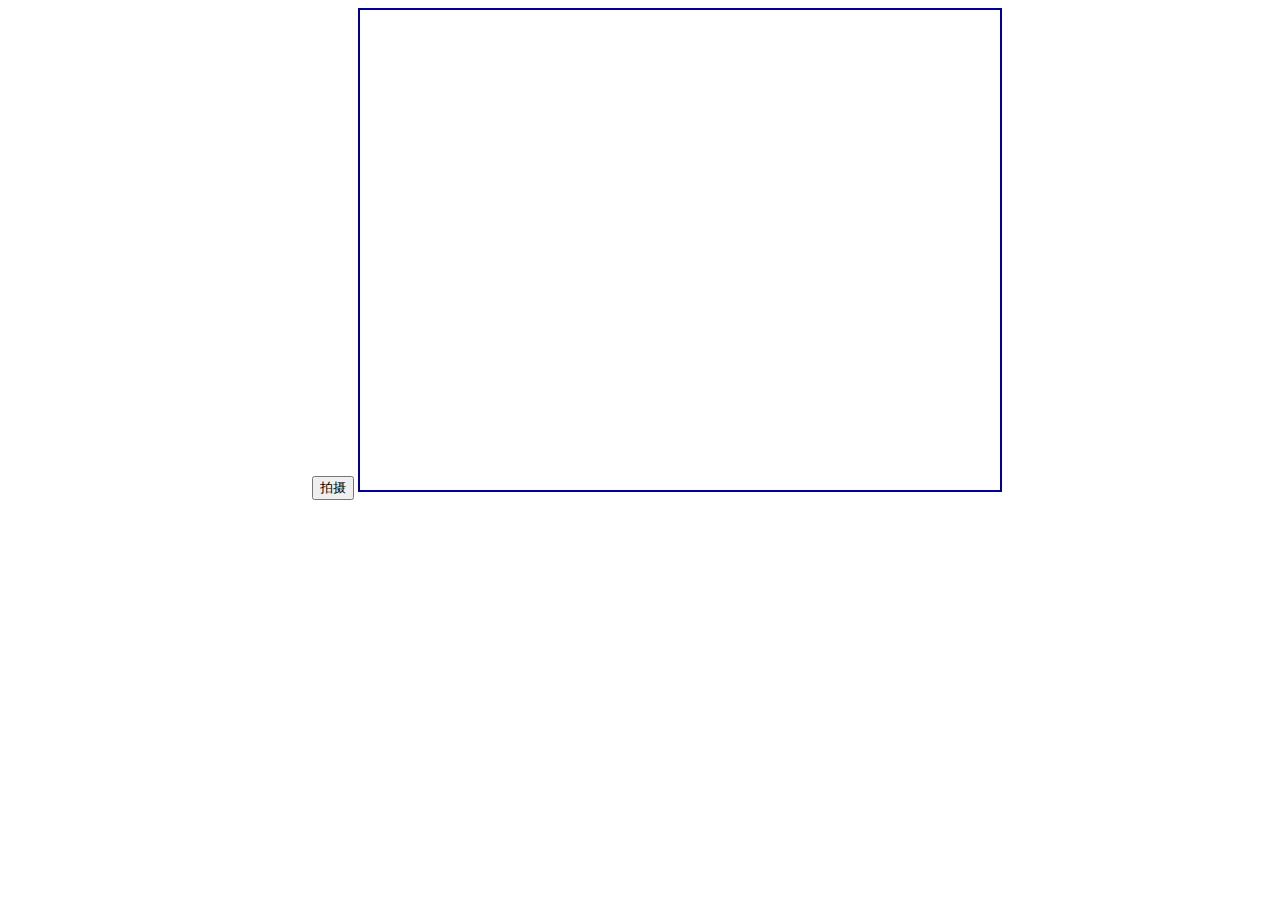
<file: html5/capture.html>
<!DOCTYPE html>
<html lang="en">
<head>
	<meta charset="UTF-8">
	<meta author="jihong.zjh">
	<title>HTML5控制摄像头</title>
</head>
<body>
	<video id="video" autoplay>
	</video>
	<button id="snap">拍摄</button>
	<canvas id="canvas" style="border:2px solid #000099" width="640" height="480">
		no canvas availabel
	</canvas>
</body>
<script>
	var canvas = document.getElementById("canvas"),
		context = canvas.getContext("2d"),
		video = document.getElementById("video"),
		videoObj = {"video":true};
	var errcb = function(e){
		console.log("error:",e);
	}

	if(navigator.getUserMedia){
		navigator.getUserMedia(videoObj,function(stream){
			video.src = stream;
			video.play();
		},errcb);
	}else if(navigator.webkitGetUserMedia){
		navigator.webkitGetUserMedia(videoObj,function(stream){
			video.src = window.webkitURL.createObjectURL(stream);
			video.play();
		},errcb);
	}else if(navigator.mozGetUserMedia){
		navigator.mozGetUserMedia(videoObj,function(stream){
			video.src = window.URL.createObjectURL(stream);
			video.play();
		},errcb);
	}

	document.getElementById("snap").addEventListener("click",function(){
		context.drawImage(video,0,0,640,480);
	})
</script>
</html>
</file>
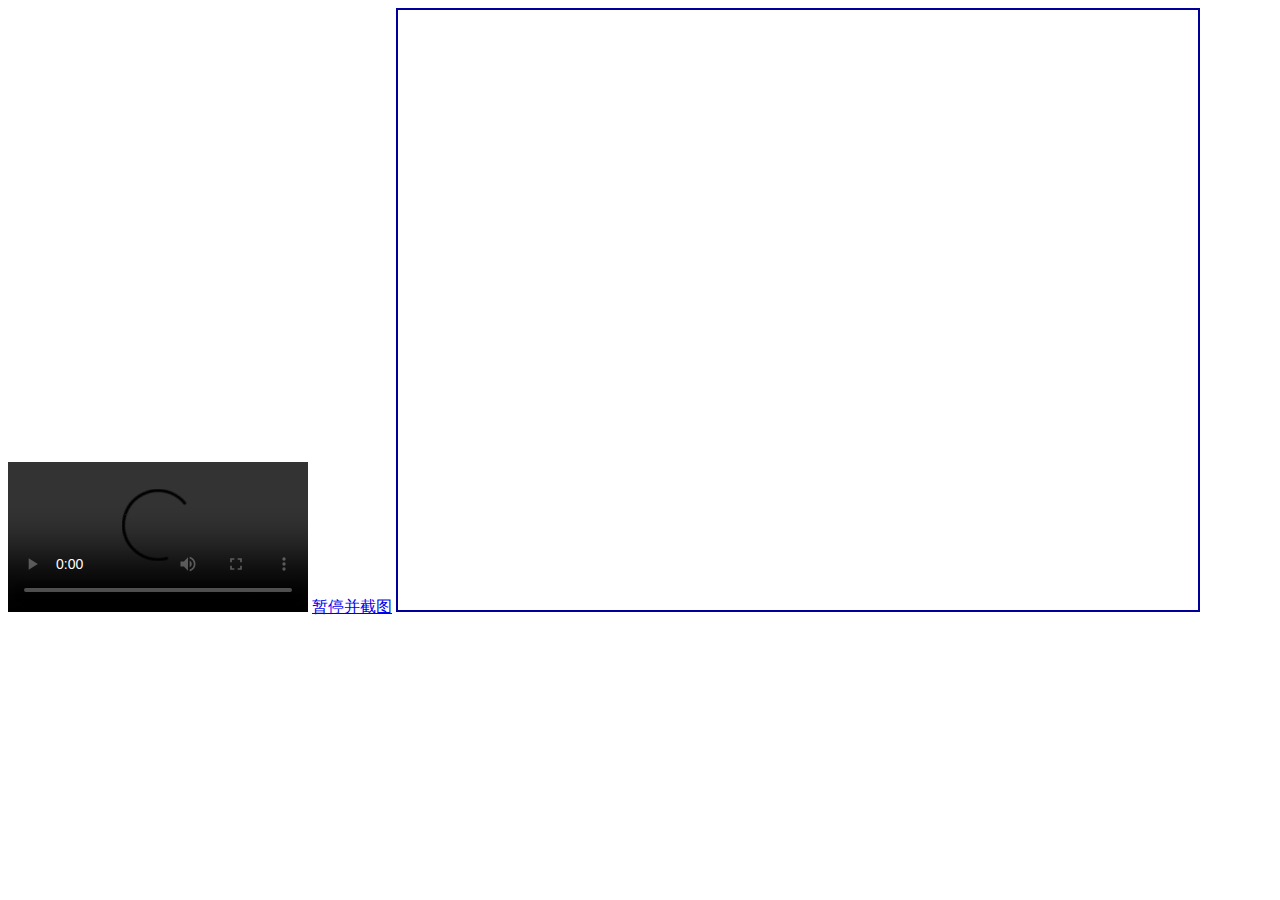
<file: html5/video_capture.html>
<!DOCTYPE html>
<html lang="en">
<head>
	<meta charset="UTF-8">
	<meta author="jihong.zjh">
	<title>播放视频并暂停截图</title>
</head>
<body>
	<video id="video" controls="controls" autoplay>
		<source src="http://upload.wikimedia.org/wikipedia/commons/7/75/Big_Buck_Bunny_Trailer_400p.ogg">
	</video>

	<a href="#" id="pause_link">暂停并截图</a>
	<canvas id="canvas" style="border:2px solid #000099" width="800" height="600">
		no canvas availabel
	</canvas>
</body>
<script>
	function pause_and_capture(){
		var v = document.getElementById("video");
		v.pause();
		var c = document.getElementById("canvas");
		var ctx = c.getContext("2d");
		ctx.drawImage(v,1,1);
	}
	var pause_link = document.getElementById("pause_link");
	pause_link.addEventListener("click",pause_and_capture,false);
</script>
</html>
</file>
